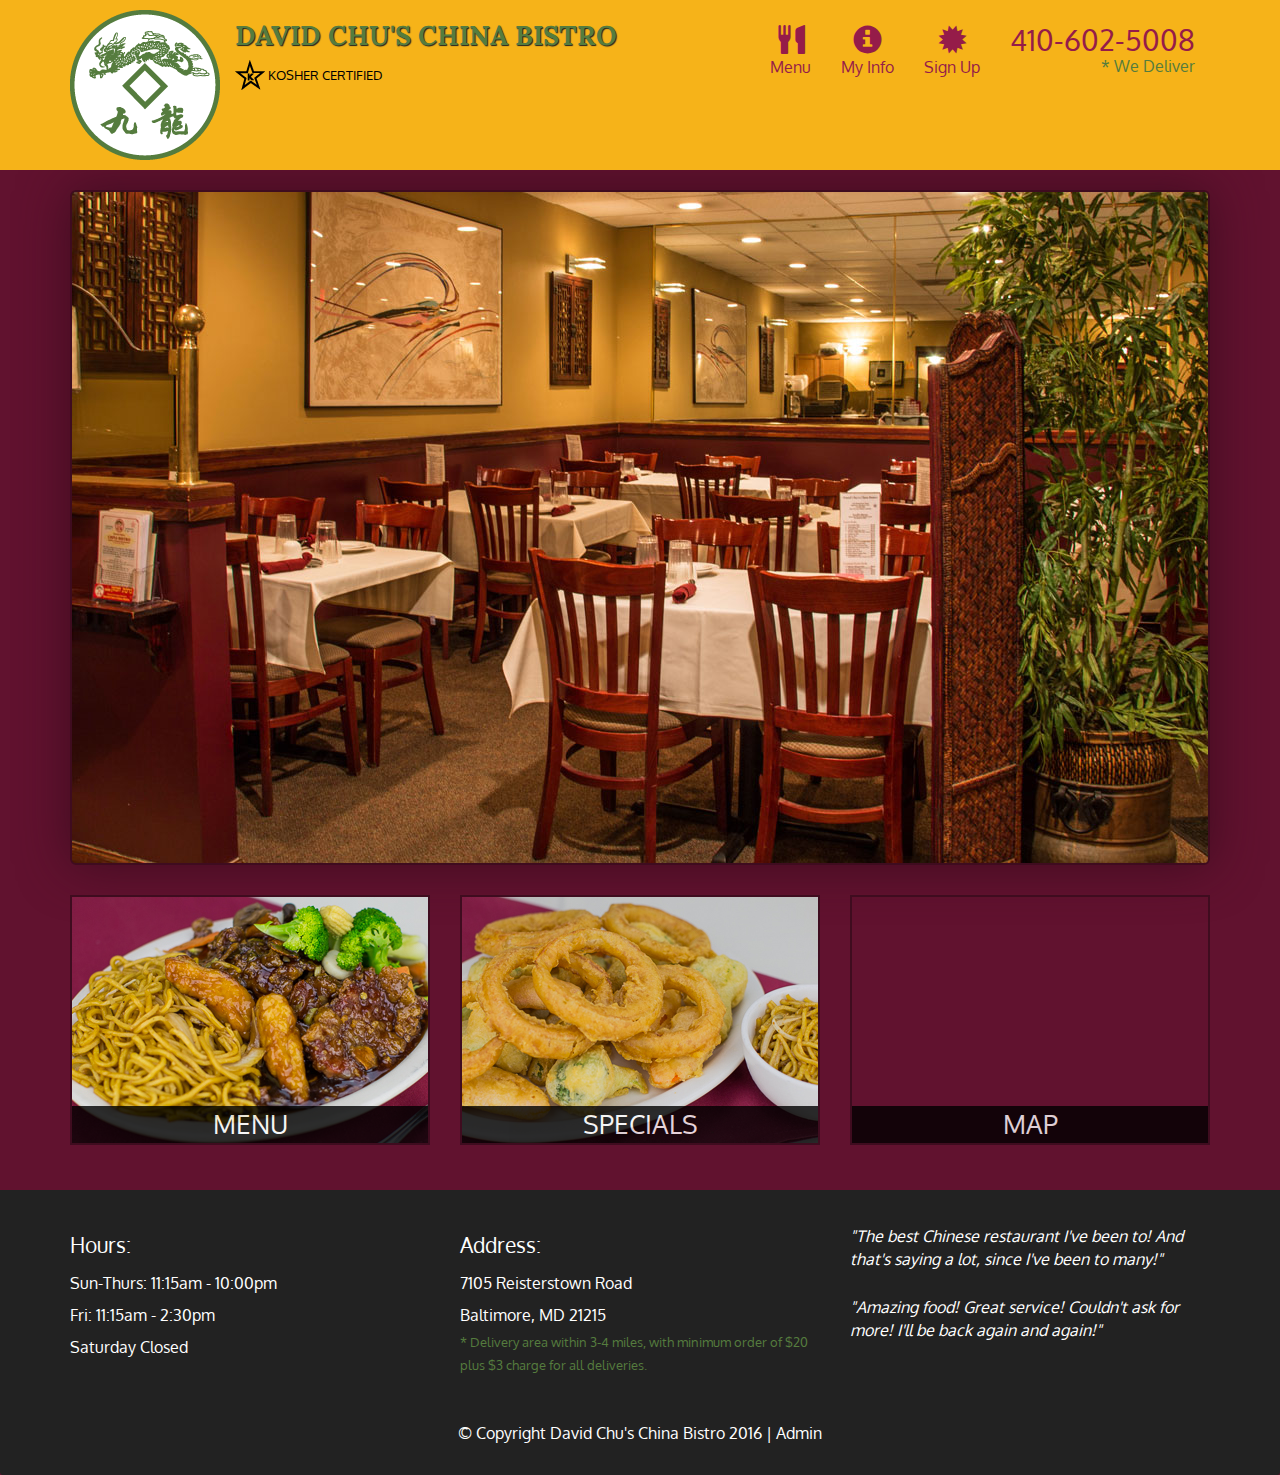
<file: index.html>
<!DOCTYPE html>
<html lang="en">
  <head>
    <meta charset="utf-8">
    <meta http-equiv="X-UA-Compatible" content="IE=edge">
    <meta name="viewport" content="width=device-width, initial-scale=1">
    <title>David Chu's China Bistro</title>
    <link href='https://fonts.googleapis.com/css?family=Oxygen:400,300,700' rel='stylesheet' type='text/css'>
    <link href='https://fonts.googleapis.com/css?family=Lora' rel='stylesheet' type='text/css'>
    <link rel="stylesheet" href="css/bootstrap.min.css">
    <link rel="stylesheet" href="css/restaurant.css">
    <link rel="stylesheet" href="css/common.css">
  </head>
  <body ng-app="restaurant" ng-strict-di>

    <!-- Fixed position loading indicator -->
    <loading class="loading-indicator"></loading>

    <header>
      <nav id="header-nav" class="navbar navbar-default">
        <div class="container">
          <div class="navbar-header">
            <a href="index.html" class="pull-left visible-md visible-lg">
              <div id="logo-img" alt="Logo image"></div>
            </a>

            <div class="navbar-brand">
              <a href="index.html"><h1>David Chu's China Bistro</h1></a>
              <p>
              <img src="images/star-k-logo.png" alt="Kosher certification">
              <span>Kosher Certified</span>
              </p>
            </div>

            <button id="navbarToggle" type="button" class="navbar-toggle collapsed" data-toggle="collapse" data-target="#collapsable-nav" aria-expanded="false">
              <span class="sr-only">Toggle navigation</span>
              <span class="icon-bar"></span>
              <span class="icon-bar"></span>
              <span class="icon-bar"></span>
            </button>
          </div>

          <div id="collapsable-nav" class="collapse navbar-collapse">
            <ul id="nav-list" class="nav navbar-nav navbar-right">
              <li id="navHomeButton" class="visible-xs active">
                <a href="index.html">
                  <span class="glyphicon glyphicon-home"></span> Home</a>
              </li>
              <li id="navMenuButton" ui-sref-active="active">
                <a ui-sref="public.menu">
                  <span class="glyphicon glyphicon-cutlery"></span><br class="hidden-xs"> Menu</a>
              </li>
              <li>
                <a ui-sref="public.myinfo" ui-sref-active="active">
                  <span class="glyphicon glyphicon-info-sign"></span><br class="hidden-xs">My Info</a>
              </li>
              <li>
                <a ui-sref="public.signup" ui-sref-active="active">
                  <span class="glyphicon glyphicon-certificate"></span><br class="hidden-xs">Sign Up</a>
              </li>
              <li id="phone" class="hidden-xs">
                <a href="tel:410-602-5008">
                  <span>410-602-5008</span></a><div>* We Deliver</div>
              </li>
            </ul><!-- #nav-list -->
          </div><!-- .collapse .navbar-collapse -->
        </div><!-- .container -->
      </nav><!-- #header-nav -->
    </header>

    <div id="call-btn" class="visible-xs">
      <a class="btn" href="tel:410-602-5008">
        <span class="glyphicon glyphicon-earphone"></span>
        410-602-5008
      </a>
    </div>
    <div id="xs-deliver" class="text-center visible-xs">* We Deliver</div>

    <ui-view>
      <div class="text-center initial-loading">
        <h2>Loading Site...</h2>
      </div>
    </ui-view>

    <footer class="panel-footer">
      <div class="container">
        <div class="row">
          <section id="hours" class="col-sm-4">
            <span>Hours:</span><br>
            Sun-Thurs: 11:15am - 10:00pm<br>
            Fri: 11:15am - 2:30pm<br>
            Saturday Closed
            <hr class="visible-xs">
          </section>
          <section id="address" class="col-sm-4">
            <span>Address:</span><br>
            7105 Reisterstown Road<br>
            Baltimore, MD 21215
            <p>* Delivery area within 3-4 miles, with minimum order of $20 plus $3 charge for all deliveries.</p>
            <hr class="visible-xs">
          </section>
          <section id="testimonials" class="col-sm-4">
            <p>"The best Chinese restaurant I've been to! And that's saying a lot, since I've been to many!"</p>
            <p>"Amazing food! Great service! Couldn't ask for more! I'll be back again and again!"</p>
          </section>
        </div>
        <div class="text-center">
          &copy; Copyright David Chu's China Bistro 2016 |
          <a ui-sref="admin.auth">Admin</a></div>
      </div>
    </footer>

    <!-- Libs -->
    <script src="lib/jquery-2.1.4.min.js"></script>
    <script src="lib/bootstrap.min.js"></script>
    <script src="lib/angular.min.js"></script>
    <script src="lib/angular-ui-router.min.js"></script>

    <!-- Main Restaurant Module -->
    <script src="src/restaurant.module.js"></script>

    <!-- Common Module -->
    <script src="src/common/common.module.js"></script>
    <script src="src/common/loading/loading.component.js"></script>
    <script src="src/common/loading/loading.interceptor.js"></script>
    <script src="src/common/menu.service.js"></script>

    <!-- Public Module -->
    <script src="src/public/public.module.js"></script>
    <script src="src/public/public.routes.js"></script>
    <script src="src/public/menu/menu.controller.js"></script>
    <script src="src/public/menu-category/menu-category.component.js"></script>
    <script src="src/public/menu/menu-items/menu-items.controller.js"></script>
    <script src="src/public/menu/menu-item/menu-item.component.js"></script>
    <script src="src/public/sign-up/sign-up.controller.js"></script>
    <script src="src/public/sign-up/sign-up.service.js"></script>
    <script src="src/public/my-info/my-info.controller.js"></script>
    <!-- ADMIN SITE -->

    <!--Application files -->

  </body>

</html>
</file>
<file: css/restaurant.css>
body {
  font-size: 16px;
  color: #fff;
  background-color: #61122f;
  font-family: 'Oxygen', sans-serif;
}

.initial-loading {
  margin-top: 60px;
}

/** HEADER **/
#header-nav {
  background-color: #f6b319;
  border-radius: 0;
  border: 0;
}

#logo-img {
  background: url('../images/restaurant-logo_large.png') no-repeat;
  width: 150px;
  height: 150px;
  margin: 10px 15px 10px 0;
}

.navbar-brand {
  padding-top: 25px;
}
.navbar-brand h1 { /* Restaurant name */
  font-family: 'Lora', serif;
  color: #557c3e;
  font-size: 1.5em;
  text-transform: uppercase;
  font-weight: bold;
  text-shadow: 1px 1px 1px #222;
  margin-top: 0;
  margin-bottom: 0;
  line-height: .75;
}
.navbar-brand a:hover, .navbar-brand a:focus {
  text-decoration: none;
}
.navbar-brand p { /* Kosher cert */
  color: #000;
  text-transform: uppercase;
  font-size: .7em;
  margin-top: 15px;
}
.navbar-brand p span { /* Star-K */
  vertical-align: middle;
}

#nav-list {
  margin-top: 10px;
}
#nav-list a {
  color: #951C49;
  text-align: center;
}
#nav-list a:hover {
  background: #E7E7E7;
}
#nav-list a span {
  font-size: 1.8em;
}

#phone {
  margin-top: 5px;
}
#phone a { /* Phone number */
  text-align: right;
  padding-bottom: 0;
}
#phone div { /* We Deliver */
  color: #557c3e;
  text-align: right;
  padding-right: 15px;
}

.navbar-header button.navbar-toggle, .navbar-header .icon-bar {
  border: 1px solid #61122f;
}
.navbar-header button.navbar-toggle {
  clear: both;
  margin-top: -30px;
}
/* END HEADER */

/* FOOTER */
.panel-footer {
  margin-top: 30px;
  padding-top: 35px;
  padding-bottom: 30px;
  background-color: #222;
  border-top: 0;
}
.panel-footer div.row {
  margin-bottom: 35px;
}
#hours, #address {
  line-height: 2;
}
#hours > span, #address > span {
  font-size: 1.3em;
}
#address p {
  color: #557c3e;
  font-size: .8em;
  line-height: 1.8;
}
#testimonials {
  font-style: italic;
}
#testimonials p:nth-child(2) {
  margin-top: 25px;
}
a[ui-sref="admin.auth"] {
  color: #fff;
}
/* END FOOTER */

/********** Medium devices only **********/
@media (min-width: 992px) and (max-width: 1199px) {
  /* Header */
  #logo-img {
    background: url('../images/restaurant-logo_medium.png') no-repeat;
    width: 100px;
    height: 100px;
    margin: 5px 5px 5px 0;
  }
  /* End Header */
}


/********** Extra small devices only **********/
@media (max-width: 767px) {
  /* Header */
  .navbar-brand {
    padding-top: 10px;
    height: 80px;
  }
  .navbar-brand h1 { /* Restaurant name */
    padding-top: 10px;
    font-size: 5vw; /* 1vw = 1% of viewport width */
  }
  .navbar-brand p { /* Kosher cert */
    font-size: .6em;
    margin-top: 12px;
  }
  .navbar-brand p img { /* Star-K */
    height: 20px;
  }

  #collapsable-nav a { /* Collapsed nav menu text */
    font-size: 1.2em;
  }
  #collapsable-nav a span { /* Collapsed nav menu glyph */
    font-size: 1em;
    margin-right: 5px;
  }

  #call-btn > a {
    font-size: 1.5em;
    display: block;
    margin: 0 20px;
    padding: 10px;
    border: 2px solid #fff;
    background-color: #f6b319;
    color: #951c49;
  }
  #xs-deliver {
    margin-top: 5px;
    font-size: .7em;
    letter-spacing: .1em;
    text-transform: uppercase;
  }
  /* End Header */

  /* Footer */
  .panel-footer section {
    margin-bottom: 30px;
    text-align: center;
  }
  .panel-footer section:nth-child(3) {
    margin-bottom: 0; /* margin already exists on the whole row */
  }
  .panel-footer section hr {
    width: 50%;
  }
  /* End Footer */
}


/********** Super extra small devices Only :-) (e.g., iPhone 4) **********/
@media (max-width: 479px) {
  /* Header */
  .navbar-brand h1 { /* Restaurant name */
    padding-top: 5px;
    font-size: 6vw;
  }
  /* End Header */
}
</file>
<file: css/common.css>
.loading-indicator {
    display: block;
    width: 70px;
    position: fixed;
    left: 0;
    right: 0;
    margin: 0 auto;
    top: 40%;
    z-index: 100;
    background-color: #FFF;
}

.loading-indicator img {
    width: 70px;
    background-color: #FFF;
}

.ui-view-placeholder {
    margin-top: 60px;
}
</file>
